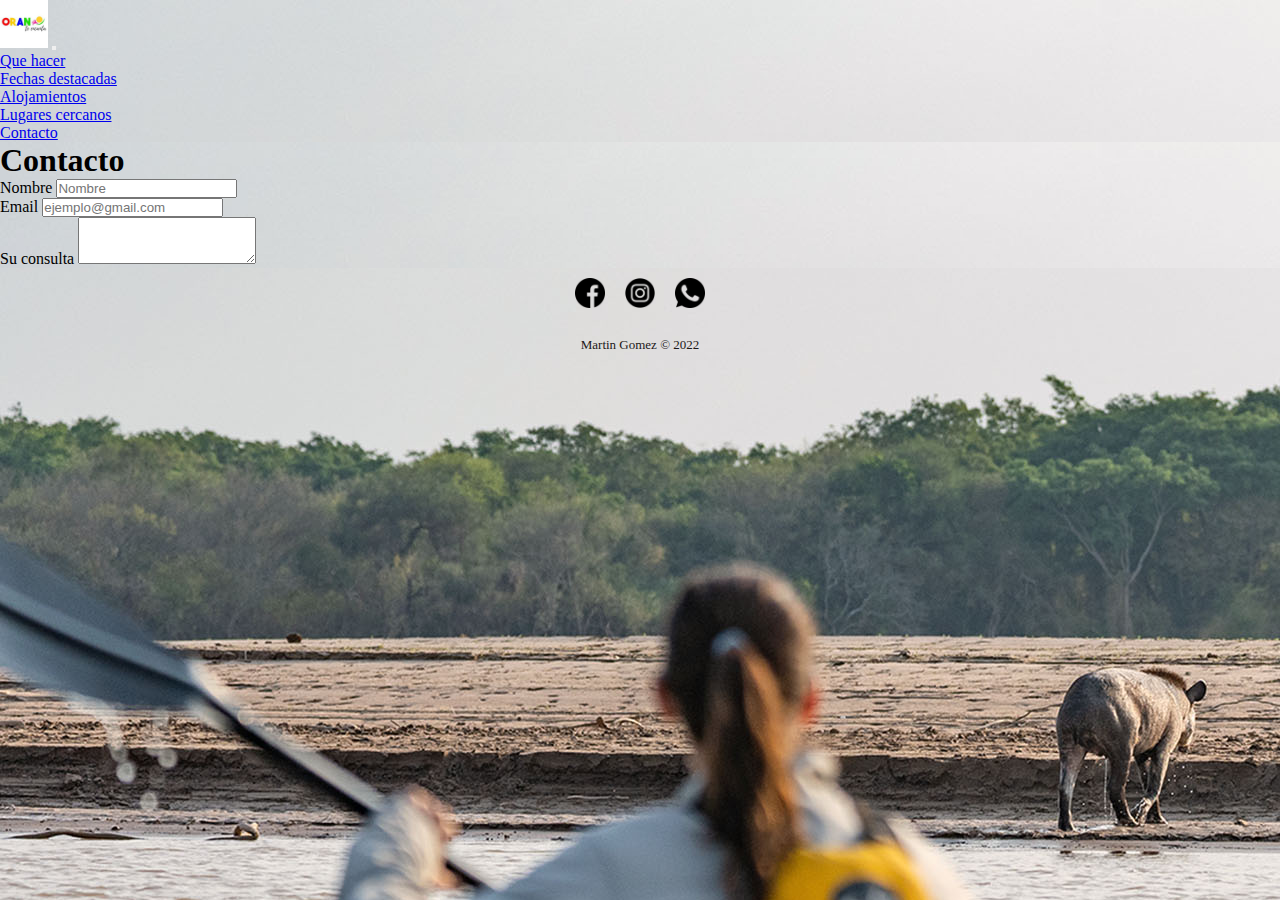
<file: Paginas/contacto.html>
<!DOCTYPE html>
<html lang="en">

<head>
    <meta charset="UTF-8">
    <meta http-equiv="X-UA-Compatible" content="IE=edge">
    <meta name="viewport" content="width=device-width, initial-scale=1.0">
    <title>Orán</title>
    <link rel="preconnect" href="https://fonts.googleapis.com">
    <link rel="preconnect" href="https://fonts.gstatic.com" crossorigin>
    <link href="https://fonts.googleapis.com/css2?family=Asap&display=swap" rel="stylesheet">
    <link href="https://cdn.jsdelivr.net/npm/bootstrap@5.2.2/dist/css/bootstrap.min.css" rel="stylesheet"
        integrity="sha384-Zenh87qX5JnK2Jl0vWa8Ck2rdkQ2Bzep5IDxbcnCeuOxjzrPF/et3URy9Bv1WTRi" crossorigin="anonymous">
    <link href="https://unpkg.com/aos@2.3.1/dist/aos.css" rel="stylesheet">

    <link rel="stylesheet" href="../css/estilos.css">
</head>


<body class="contacto">
    <nav class="navbar navbar-expand-lg bg-light">
        <div class="container-fluid">
            <a class="navbar-brand" href="../index.html"> <img src="../img/logo.jpg" alt="logo"></a>
            <button class="navbar-toggler" type="button" data-bs-toggle="collapse" data-bs-target="#navbarNav"
                aria-controls="navbarNav" aria-expanded="false" aria-label="Toggle navigation">
                <span class="navbar-toggler-icon"></span>
            </button>
            <div class="collapse navbar-collapse" id="navbarNav">
                <ul class="navbar-nav">
                    <li class="nav-item">
                        <a class="nav-link active" aria-current="page" href="./que-hacer.html">Que hacer</a>
                    </li>
                    <li class="nav-item">
                        <a class="nav-link" href="./fechas.html" class="nav-link">Fechas destacadas</a>
                    </li>
                    <li class="nav-item">
                        <a class="nav-link" href="./alojamiento.html" class="nav-link">Alojamientos</a>
                    </li>
                    <li class="nav-item">
                        <a class="nav-link" href="./lugares-cercanos.html" class="nav-link">Lugares cercanos</a>
                    </li>
                    <li class="nav-item">
                        <a class="nav-link" href="./contacto.html" class="nav-link">Contacto</a>
                    </li>
                </ul>
            </div>
        </div>
    </nav>
    <main class="contacto container">
        <div class="row">
            <h1>Contacto</h1>
            <div class="mb-3">
                <label for="exampleFormControlInput1" class="form-label">Nombre </label>
                <input type="text" class="form-control" id="exampleFormControlInput1" placeholder="Nombre">
            </div>
            <div class="mb-3">
                <label for="exampleFormControlInput2" class="form-label">Email </label>
                <input type="email" class="form-control" id="exampleFormControlInput1" placeholder="ejemplo@gmail.com">
            </div>
            <div class="mb-3">
                <label for="exampleFormControlTextarea1" class="form-label">Su consulta</label>
                <textarea class="form-control" id="exampleFormControlTextarea1" rows="3"></textarea>
            </div>
        </div>    
    </main>
    <footer class="que-hacer">
        <div class="iconos">
            <div class="face">
                <a href="#"><img src="../img/facebook.png" alt="face"></a>
            </div>
            <div class="insta">
                <a href="#"><img src="../img/instagram.png" alt="instagram"></a>
            </div>
            <div class="wpp">
                <a href="#"><img src="../img/whatsapp.png" alt="wpp"></a>
            </div>
        </div>

        <p class="copy">Martin Gomez © 2022</p>
    </footer>
    <script src="https://cdn.jsdelivr.net/npm/bootstrap@5.2.2/dist/js/bootstrap.bundle.min.js"
        integrity="sha384-OERcA2EqjJCMA+/3y+gxIOqMEjwtxJY7qPCqsdltbNJuaOe923+mo//f6V8Qbsw3" crossorigin="anonymous">
        </script>





</body>

</html>
</file>
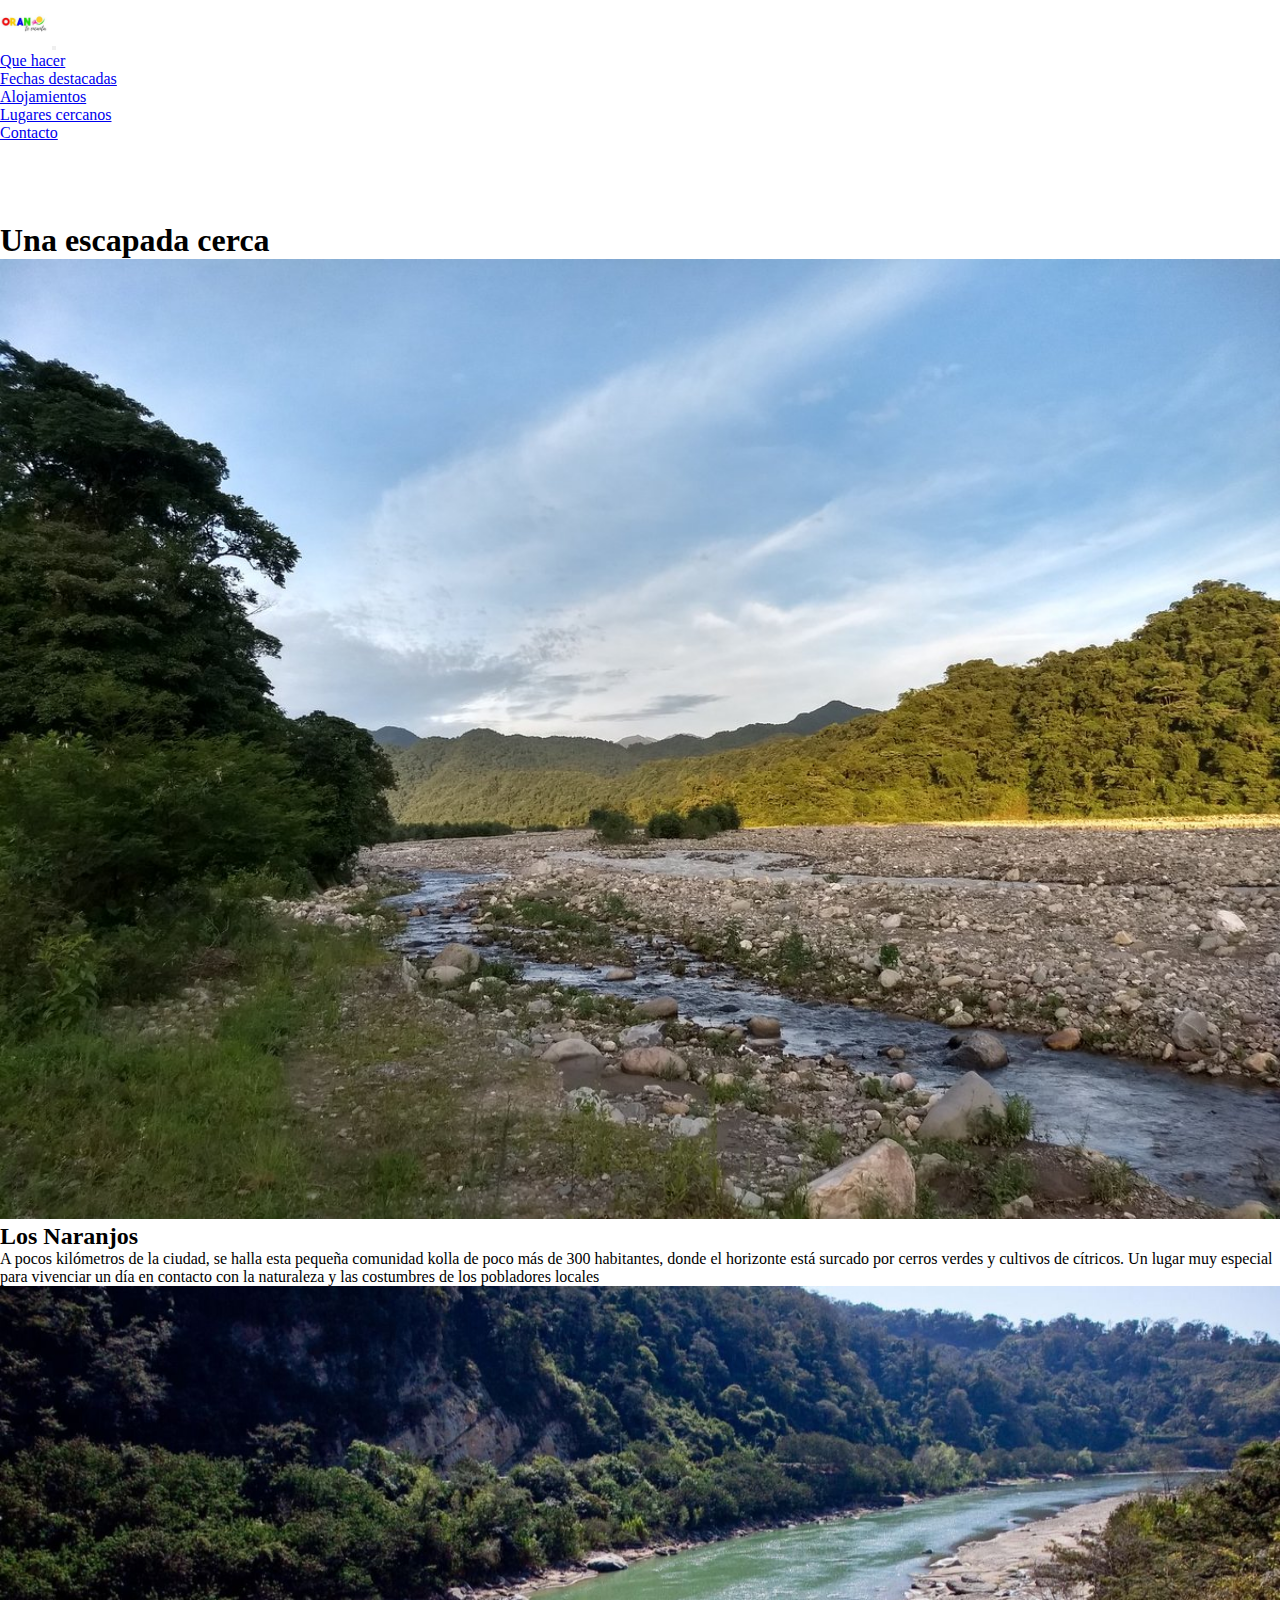
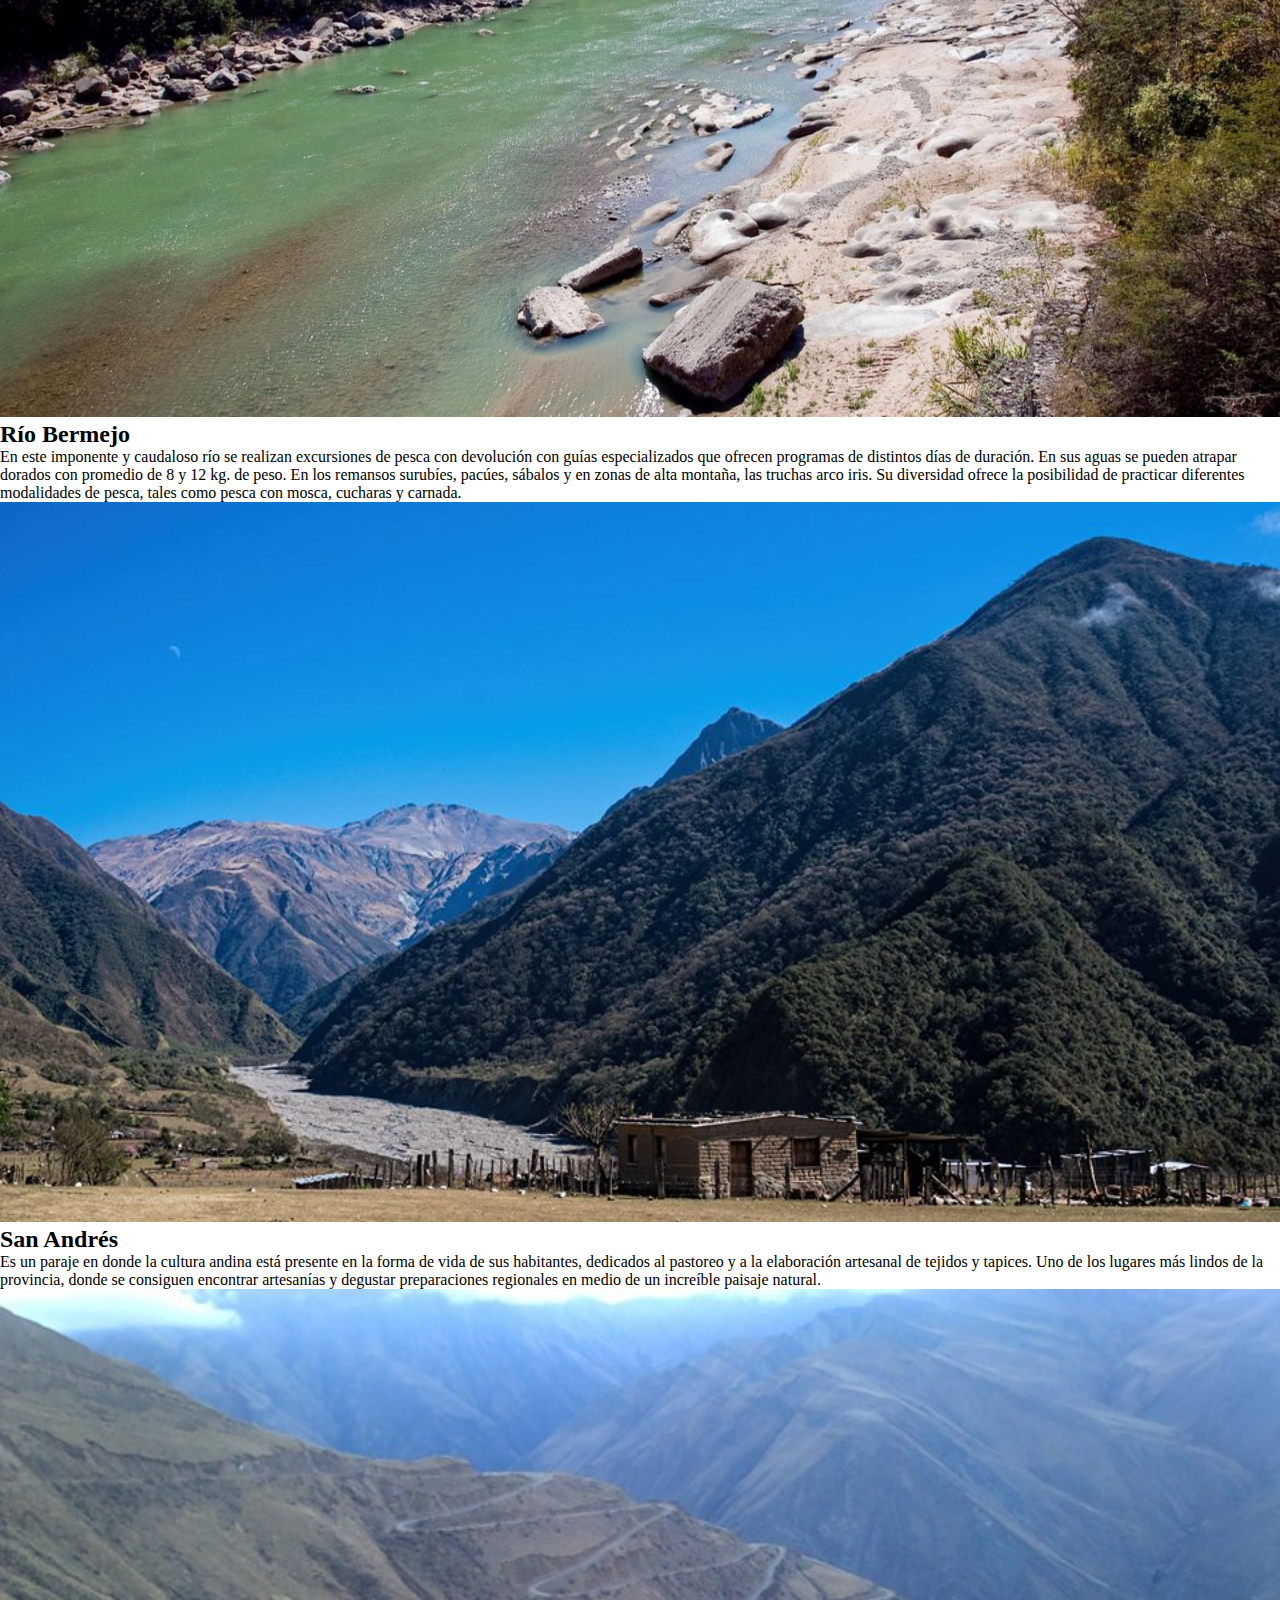
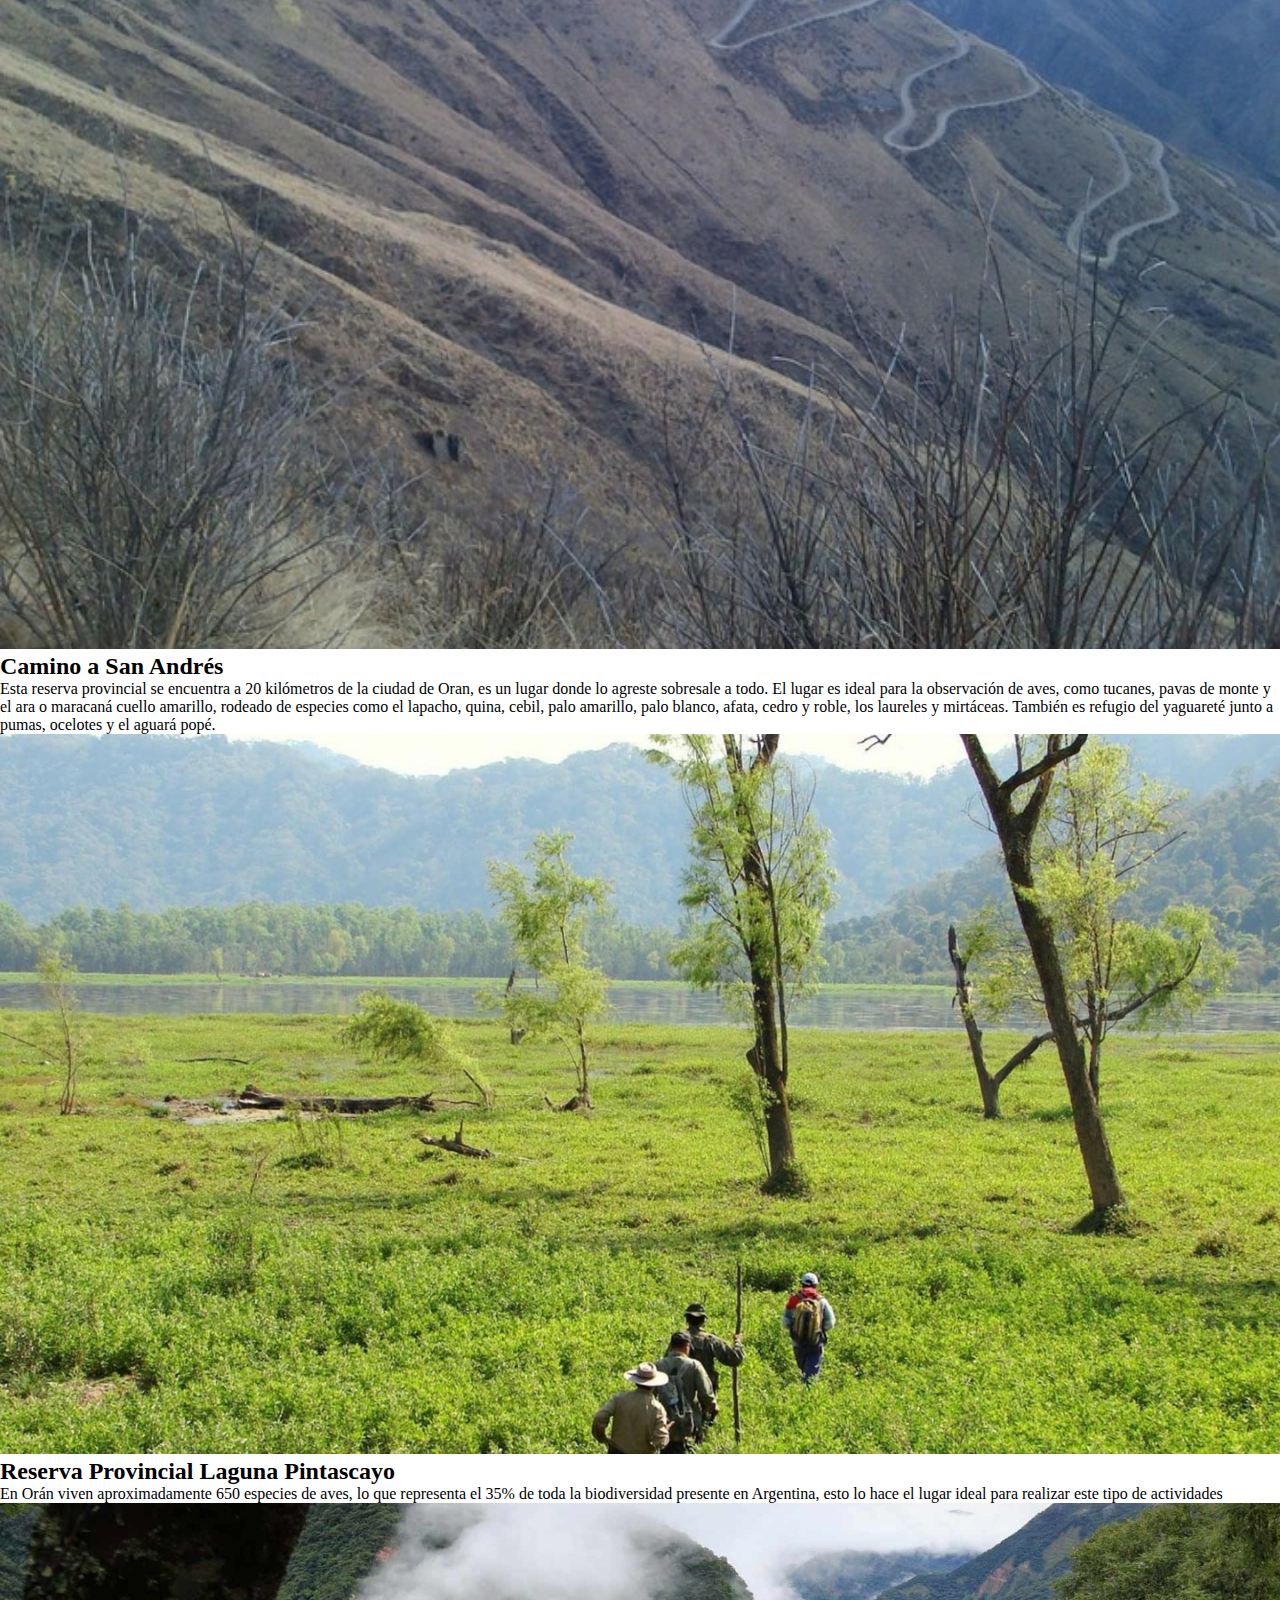
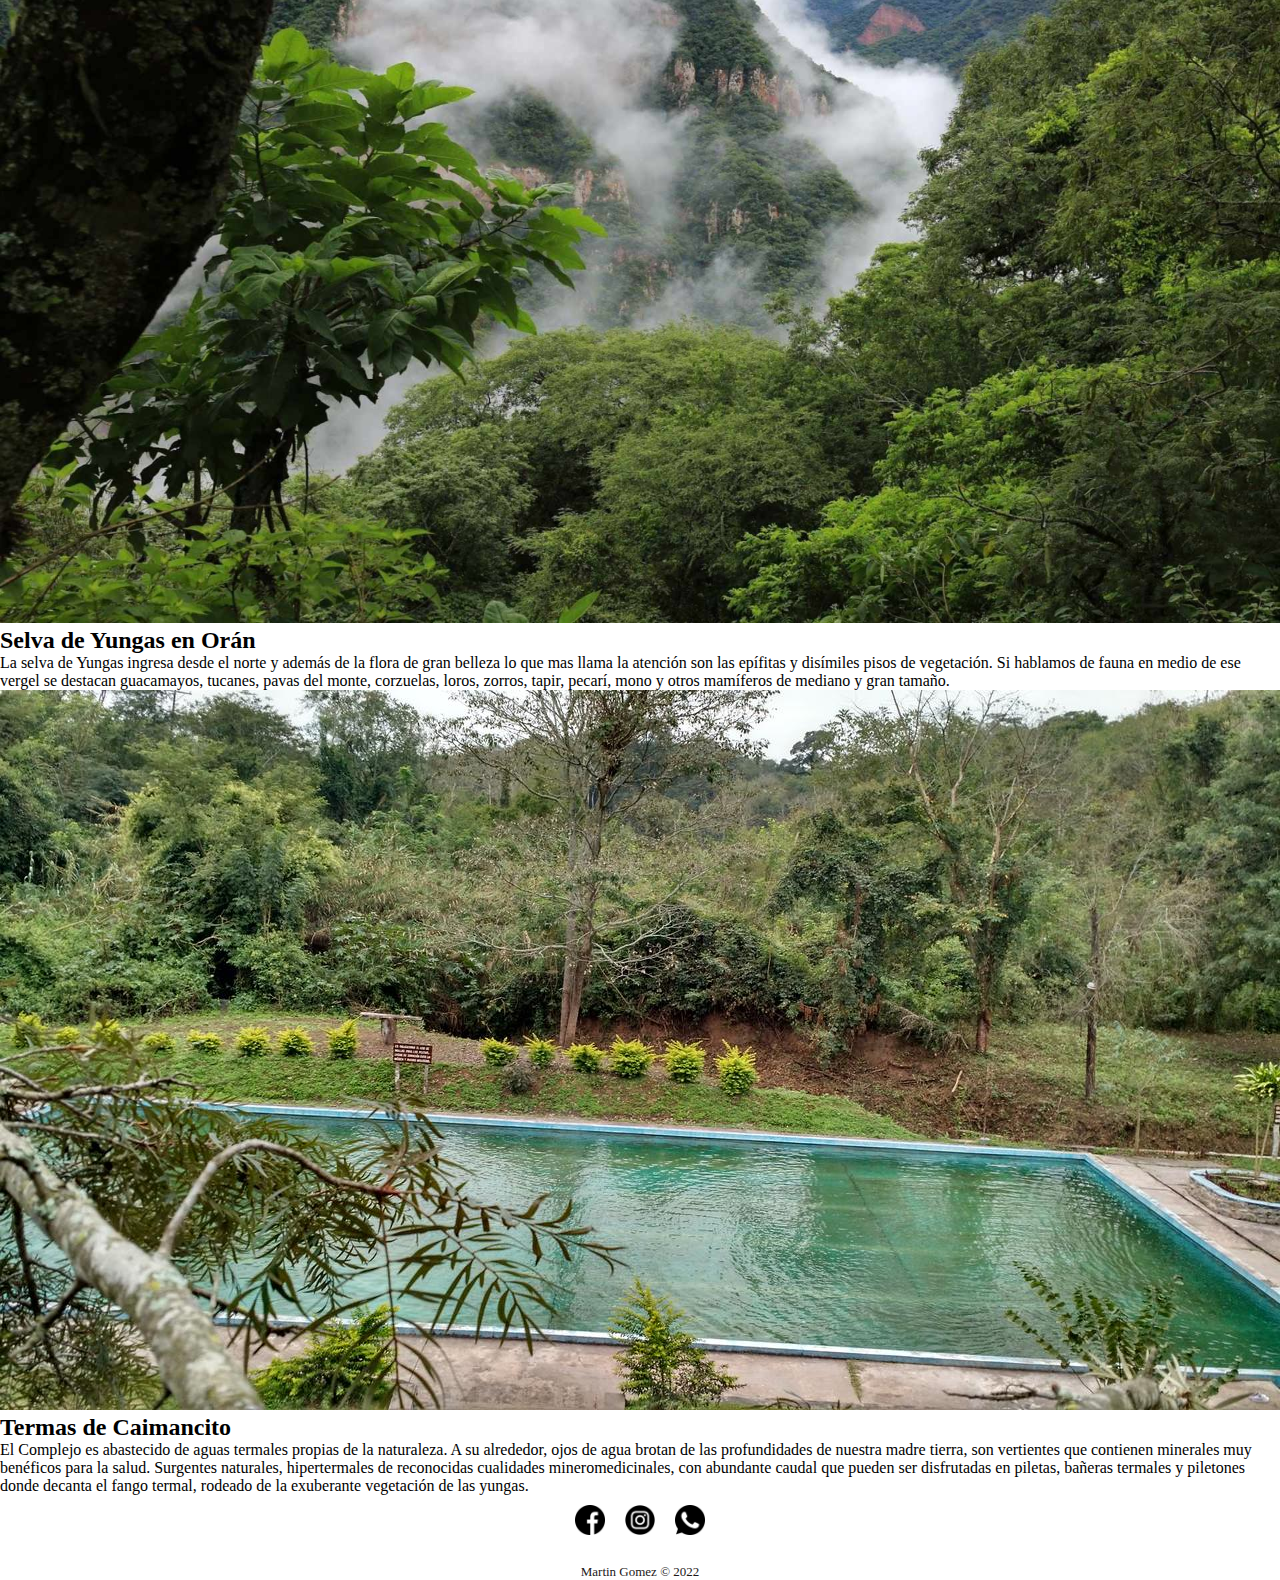
<file: Paginas/lugares-cercanos.html>
<!DOCTYPE html>
<html lang="en">

<head>
    <meta charset="UTF-8">
    <meta http-equiv="X-UA-Compatible" content="IE=edge">
    <meta name="viewport" content="width=device-width, initial-scale=1.0">
    <title>Orán</title>
    <link rel="preconnect" href="https://fonts.googleapis.com">
    <link rel="preconnect" href="https://fonts.gstatic.com" crossorigin>
    <link href="https://fonts.googleapis.com/css2?family=Asap&display=swap" rel="stylesheet">
    <link href="https://cdn.jsdelivr.net/npm/bootstrap@5.2.2/dist/css/bootstrap.min.css" rel="stylesheet"
        integrity="sha384-Zenh87qX5JnK2Jl0vWa8Ck2rdkQ2Bzep5IDxbcnCeuOxjzrPF/et3URy9Bv1WTRi" crossorigin="anonymous">
    <link href="https://unpkg.com/aos@2.3.1/dist/aos.css" rel="stylesheet">

    <link rel="stylesheet" href="../css/estilos.css">
</head>

<body>
    <nav class="navbar fixed-top navbar-expand-lg bg-light">
        <div class="container-fluid">
            <a class="navbar-brand" href="../index.html"> <img src="../img/logo.jpg" alt="logo"></a>
            <button class="navbar-toggler" type="button" data-bs-toggle="collapse" data-bs-target="#navbarNav"
                aria-controls="navbarNav" aria-expanded="false" aria-label="Toggle navigation">
                <span class="navbar-toggler-icon"></span>
            </button>
            <div class="collapse navbar-collapse" id="navbarNav">
                <ul class="navbar-nav">
                    <li class="nav-item">
                        <a class="nav-link active" aria-current="page" href="./que-hacer.html">Que hacer</a>
                    </li>
                    <li class="nav-item">
                        <a class="nav-link" href="./fechas.html" class="nav-link">Fechas destacadas</a>
                    </li>
                    <li class="nav-item">
                        <a class="nav-link" href="./alojamiento.html" class="nav-link">Alojamientos</a>
                    </li>
                    <li class="nav-item">
                        <a class="nav-link" href="./lugares-cercanos.html" class="nav-link">Lugares cercanos</a>
                    </li>
                    <li class="nav-item">
                        <a class="nav-link" href="./contacto.html" class="nav-link">Contacto</a>
                    </li>
                </ul>
            </div>
        </div>
    </nav>
    <main class="lugares-cercanos container">
        <div class="row">
            <h1>Una escapada cerca</h1>


            <div class="lugares">
                <img src="../img/naranjos.jpg" alt="naranjos">
                <h2>Los Naranjos</h2>
                <p>A pocos kilómetros de la ciudad, se halla esta pequeña comunidad kolla de poco más de 300 habitantes,
                    donde el horizonte está surcado por cerros verdes y cultivos de cítricos. Un lugar muy especial para
                    vivenciar un día en contacto con la naturaleza y las costumbres de los pobladores locales</p>


            </div>
            <div class="lugares">
                <img src="../img/rio.jpg" alt="rio">
                <h2>Río Bermejo</h2>
                <p>En este imponente y caudaloso río se realizan excursiones de pesca con devolución con guías
                    especializados que ofrecen programas de distintos días de duración. En sus aguas se pueden atrapar
                    dorados con promedio de 8 y 12 kg. de peso. En los remansos surubíes, pacúes, sábalos y en zonas de alta
                    montaña, las truchas arco iris. Su diversidad ofrece la posibilidad de practicar diferentes modalidades
                    de pesca, tales como pesca con mosca, cucharas y carnada.</p>
            </div>
            <div class="lugares">
                <img src="../img/san-andres.jpg" alt="san-andres">
                <h2>San Andrés</h2>
                <p>Es un paraje en donde la cultura andina está presente en la forma de vida de sus habitantes, dedicados al
                    pastoreo y a la elaboración artesanal de tejidos y tapices. Uno de los lugares más lindos de la
                    provincia, donde se consiguen encontrar artesanías y degustar preparaciones regionales en medio de un
                    increíble paisaje natural.</p>

            </div>
            <div class="lugares">
                <img src="../img/camino.jpg" alt="camino">
                <h2>Camino a San Andrés</h2>
                <p>Esta reserva provincial se encuentra a 20 kilómetros de la ciudad de Oran, es un lugar donde lo agreste
                    sobresale a todo. El lugar es ideal para la observación de aves, como tucanes, pavas de monte y el ara o
                    maracaná cuello amarillo, rodeado de especies como el lapacho, quina, cebil, palo amarillo, palo blanco,
                    afata, cedro y roble, los laureles y mirtáceas. También es refugio del yaguareté junto a pumas, ocelotes
                    y el aguará popé.</p>

            </div>
            <div class="lugares">
                <img src="../img/pintascayo.jpg" alt="pintascayo">
                <h2>Reserva Provincial Laguna Pintascayo</h2>
                <p>En Orán viven aproximadamente 650 especies de aves, lo que representa el 35% de toda la biodiversidad
                    presente en Argentina, esto lo hace el lugar ideal para realizar este tipo de actividades</p>

            </div>
            <div class="lugares">
                <img src="../img/yungas.jpg" alt="yungas">
                <h2>Selva de Yungas en Orán</h2>
                <p>La selva de Yungas ingresa desde el norte y además de la flora de gran belleza lo que mas llama la
                    atención son las epífitas y disímiles pisos de vegetación. Si hablamos de fauna en medio de ese vergel
                    se destacan guacamayos, tucanes, pavas del monte, corzuelas, loros, zorros, tapir, pecarí, mono y otros
                    mamíferos de mediano y gran tamaño.</p>

            </div>
            <div class="lugares">
                <img src="../img/termas.jpg" alt="termas">
                <h2>Termas de Caimancito</h2>
                <p>El Complejo es abastecido de aguas termales propias de la naturaleza.

                    A su alrededor, ojos de agua brotan de las profundidades de nuestra madre tierra, son vertientes que
                    contienen minerales muy benéficos para la salud.

                    Surgentes naturales, hipertermales de reconocidas cualidades mineromedicinales, con abundante caudal que
                    pueden ser disfrutadas en piletas, bañeras termales y piletones donde decanta el fango termal, rodeado
                    de la exuberante vegetación de las yungas.</p>
            </div>
        </div>
    </main>


    <footer class="que-hacer">
        <div class="iconos">
            <div class="face">
                <a href="#"><img src="../img/facebook.png" alt="face"></a>
            </div>
            <div class="insta">
                <a href="#"><img src="../img/instagram.png" alt="instagram"></a>
            </div>
            <div class="wpp">
                <a href="#"><img src="../img/whatsapp.png" alt="wpp"></a>
            </div>
        </div>

        <p class="copy">Martin Gomez © 2022</p>
    </footer>
    <script src="https://cdn.jsdelivr.net/npm/bootstrap@5.2.2/dist/js/bootstrap.bundle.min.js"
        integrity="sha384-OERcA2EqjJCMA+/3y+gxIOqMEjwtxJY7qPCqsdltbNJuaOe923+mo//f6V8Qbsw3" crossorigin="anonymous">
        </script>


</body>

</html>
</file>
<file: css/estilos.css>
* {
	padding: 0;
	margin: 0;
	box-sizing: border-box;
}

/* footer */

.iconos {
	display: flex;
	flex-direction: row;
	justify-content: center;
}

.face img {
	height: 30px;
	width: 30px;
	margin: 10px;
}

.face img:hover {
	opacity: 0.8;
}

.insta img {
	height: 30px;
	width: 30px;
	margin: 10px;
}

.insta img:hover {
	opacity: 0.8;
}

.wpp img {
	height: 30px;
	width: 30px;
	margin: 10px;
}

.wpp img:hover {
	opacity: 0.8;
}

footer p {
	margin-top: 15px;
	text-align: center;
	font-size: 13px;
	color: rgb(29, 25, 25);

}

.navbar-brand img {
	width: 48px;
	height: 48px;
}

/* fechas */
details {
	margin: 1rem auto;
	padding: 0 1rem;
	width: auto;
	max-width: calc(100% - 2rem);
	position: relative;
	border: 1px solid #78909C;
	border-radius: 6px;
	background-color: #ECEFF1;
	color: #263238;
	transition: background-color 0.15s;
}

details> :last-child {
	margin-bottom: 1rem;
}

details::before {
	width: 100%;
	height: 100%;
	content: "";
	position: absolute;
	top: 0;
	left: 0;
	border-radius: inherit;
	opacity: 0.15;
	box-shadow: 0 0.25em 0.5em #263238;
	pointer-events: none;
	transition: opacity 0.2s;
	z-index: -1;
}

details[open] {
	background-color: #FFF;
}

details[open]::before {
	opacity: 0.6;
}

summary {
	padding: 1rem 2em 1rem 0;
	display: block;
	position: relative;
	font-size: 1.33em;
	font-weight: bold;
	cursor: pointer;
}

summary::before,
summary::after {
	width: 0.75em;
	height: 2px;
	position: absolute;
	top: 50%;
	right: 0;
	content: "";
	background-color: currentColor;
	text-align: right;
	transform: translateY(-50%);
	transition: transform 0.2s ease-in-out;
}

summary::after {
	transform: translateY(-50%) rotate(90deg);
}

[open] summary::after {
	transform: translateY(-50%) rotate(180deg);
}

summary::-webkit-details-marker {
	display: none;
}

code {
	padding: 0.2em;
	border-radius: 3px;
	background-color: #E0E0E0;
}

pre>code {
	display: block;
	padding: 1em;
	margin: 0;
}

details[open] summary~* {
	animation: sweep .5s ease-in-out;
}

@keyframes sweep {
	0% {
		opacity: 0;
		transform: translateX(-10px)
	}

	100% {
		opacity: 1;
		transform: translateX(0)
	}
}

details img {
	width: 100%;
}

/* index */
.inicio{
	background-image: url(../img/fondo1.jpg);
	background-size: cover;
	background-repeat: no-repeat;
	
}

.hero {
	display: flex;
	align-items: center;
	justify-content: center;
	min-height: 35vh;
	font-size: 36px;
	text-transform: uppercase;
} 

.secciones {
	width: 90%;
	max-width: 1200px;
	margin: 100px auto;
	display: flex;
	flex-direction: column;
	position: relative;
} 



.evento {
	display: flex;
	justify-content: space-between;
	margin-bottom: 200px;
	position: relative;
}

.foto {
	width: 50%;
	position: relative;
	box-shadow: rgba(100, 100, 111, 0.2) 0px 7px 29px 0px;
}

.foto img {
	width: 100%;
	vertical-align: top;
}

.evento:nth-child(even) {
	flex-direction: row-reverse;
}

.evento:nth-child(even) .fecha {
	justify-content: end;
}

.evento:nth-child(even) .foto::after {
	content: "";
	border: 20px solid transparent;
	border-right: 20px solid #fff;
	right: initial;
	left: -50px;
}

/* mapa */
.alojamiento-main {
	margin: auto;
}
.alojamiento{
	background-image: url(../img/fondo3.jpg);
	background-size: cover;
}

/* lugares */
.lugares img {
	width: 100%;
}
.texto {
	display: flex;
	align-items: center;
	justify-content: start;
	width: calc(42% + 20px);
	font-size: 17px;
	font-weight: normal;
}
.texto-tab{
	display: none;
}
.texto-desk{
	display: none;
}
.lugares-cercanos{
	margin-top: 5em;
}
/* que hacer */
.quehacer-body{
	background-image: url(../img/fondo2.jpg);
	background-size: cover;
	background-repeat: no-repeat;
}
.card{
	opacity: 0.9;
}
.card:hover{
	opacity: 1;
	border: solid 1px rgb(151, 149, 149);
}
.quehacer-main{
	margin-top: 5em;
}
.quehacer-main h1{
	color: rgb(255, 255, 255);
}
/* fechas */
.fechas{
	margin-top: 5em;
}
.fechas-body{
	background-image: url(../img/fondo4.jpg);
	background-repeat: no-repeat;
	background-size: cover;
}

/* contacto */
.contacto{
	background-image: url(../img/kayacrio.jpg);
	background-repeat: no-repeat;
}




@media (min-width: 576px) {
	.texto-tab {
		display: none
	}
	
	.texto-desk{
		display: none;
	}

}

@media (min-width: 768px) {
	.texto{
		display: none;
	}
	.texto-desk{
		display: none;
	}
	.texto-tab {
		display: flex;
		align-items: center;
		justify-content: start;
		width: calc(42% + 20px);
		font-size: 17px;
		font-weight: normal;
	}
	
}

@media (min-width: 992px) {
	.texto{
		display: none;
	}
	.texto-desk{
		display: none;
	}
}

@media (min-width: 1200px) {
	.texto{
		display: none;
	}
	.texto-desk{
		display: none;
	}
	
}

@media (min-width: 1400px) {
	.texto{
		display: none;
	}
	.texto-tab{
		display: none;
	}
	.texto-desk {
		display: flex;
		align-items: center;
		justify-content: start;
		width: calc(42% + 20px);
		font-size: 17px;
		font-weight: normal;
	}
	
}
</file>
